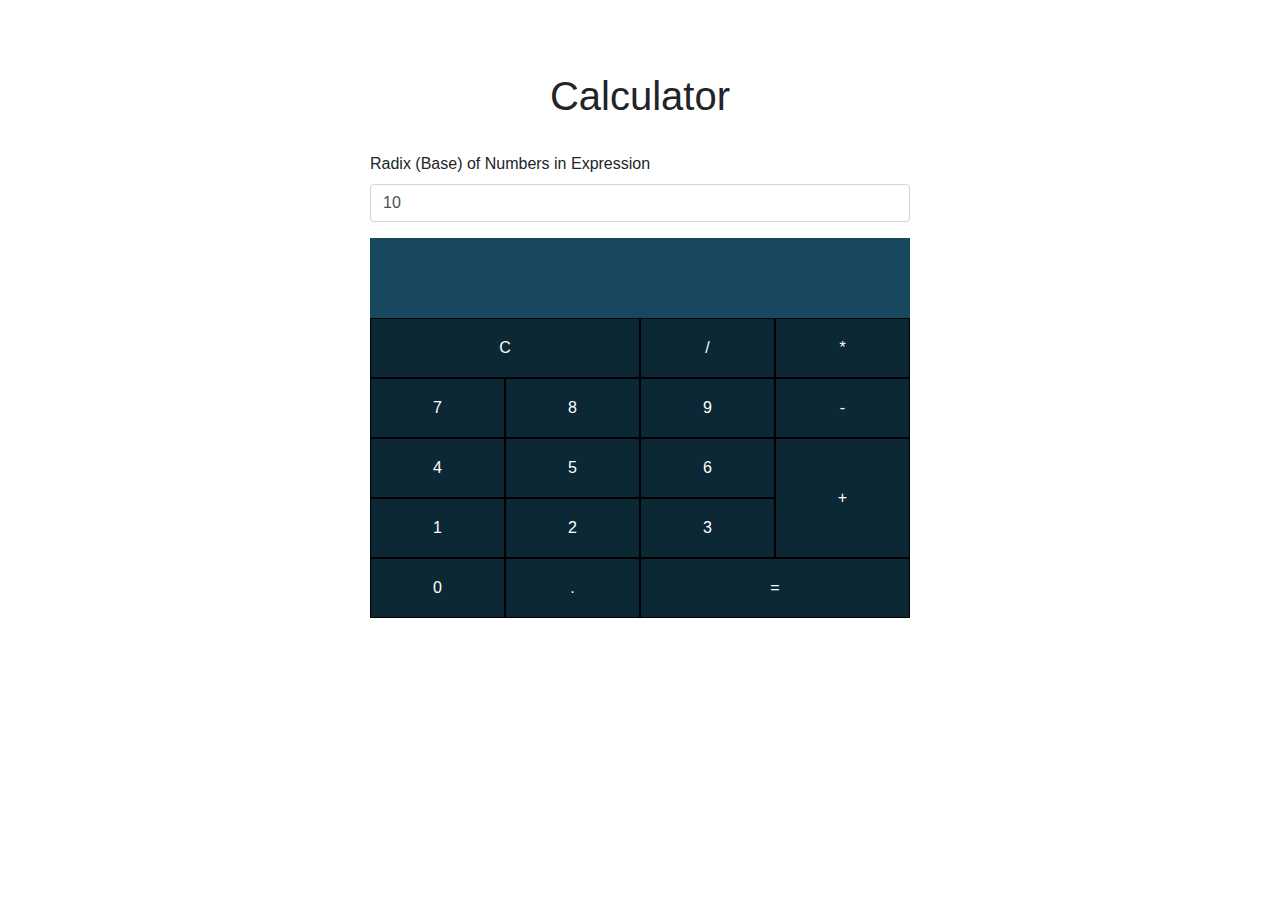
<file: index2.html>
<!DOCTYPE html>
<html>
  <head>
    <meta charset="utf-8">
    <meta name="viewport" content="width=device-width">
    <meta property="og:site_name" content="Bornais.ca" />
    <meta property="og:title" content="Multi-Radix Calculator" />
    <meta property="og:description" content="Calculator and converter for numbers of different bases. Made by Jeremie Bornais." />
    <meta property="og:image" content="https://upload.wikimedia.org/wikipedia/commons/thumb/1/1e/Calculator_icon.svg/512px-Calculator_icon.svg.png" />
    <meta property="og:type" content="website" />
    <link href="style.css" rel="stylesheet" type="text/css" />
    <link href="https://stackpath.bootstrapcdn.com/bootstrap/4.4.1/css/bootstrap.min.css" rel="stylesheet" integrity="sha384-Vkoo8x4CGsO3+Hhxv8T/Q5PaXtkKtu6ug5TOeNV6gBiFeWPGFN9MuhOf23Q9Ifjh" crossorigin="anonymous">
    <title>Multi-Radix Calculator</title>
    <link href="style.css" rel="stylesheet" type="text/css" />
    <style>
      .thin{
        font-weight:200;
      }
      .fcontainer{
        display: flex;
        justify-content: center;
        align-items: center;
      }
      .calculator{
        display: grid;
        grid-template-columns: 1fr 1fr 1fr 1fr;
        background-color: antiquewhite;
      }
      .calculator .test{
        grid-column: 1/5;
        height: 80px;
        text-align: right;
        border:none;
        outline:none;
        padding:10px;
        font-size: 18px;
        background-color: #17485f;
        color: #fff;
      }
      .calculator div{
        /* display:grid; */
        /* width: 60px; */
        display: flex;
        width: 100%;
        height: 60px;
        color: #fff;
        background-color: #0c2835;
        place-items: center; 
        align-items: center;
        justify-items: center;
        align-content: center;
        justify-content: center;
        border: 1px solid black;
      }
      .calculator div:hover{
        background-color: #14445a;
        /* color:#111 */
      }
      .calculator div:active{
        background-color: #74ff3b;
        color:#111
      }
      .calculator div.clear{
        grid-column: span 2;
        /* width: 120px; */
      }
      .calculator div.plus{
        grid-row: span 2;
        height: 100%;
        /* height: 120px; */
      }
      .calculator div.equals{
        grid-column: span 2;
        /* width: 120px; */
      }
    </style>
  </head>
  <body>
    <div class="container">
      <div class="row">
        <div class="col-md-3"></div>
        <div class="col-md-6">
            <br><br><br>
          <h1 style="text-align: center;">Calculator</h1>
          <br>
          <div class="form-group">
            <label for="exprrad">Radix (Base) of Numbers in Expression</label>
            <input type="text" class="form-control" id="exprrad" value="10" required>
          </div>
          <!-- <div class="fcontainer"> -->
              <div class="calculator">
                <input type="text" class="test" id="expr">
                <div class="num clear" onclick="clearExpr()">C</div>
                <div class="num" onclick="addExpr('/')">/</div>
                <div class="num" onclick="addExpr('*')">*</div>
                <div class="num" onclick="addExpr(7)">7</div>
                <div class="num" onclick="addExpr(8)">8</div>
                <div class="num" onclick="addExpr(9)">9</div>
                <div class="num" onclick="addExpr('-')">-</div>
                <div class="num" onclick="addExpr(4)">4</div>
                <div class="num" onclick="addExpr(5)">5</div>
                <div class="num" onclick="addExpr(6)">6</div>
                <div class="num plus" onclick="addExpr('+')">+</div>
                <div class="num" onclick="addExpr(1)">1</div>
                <div class="num" onclick="addExpr(2)">2</div>
                <div class="num" onclick="addExpr(3)">3</div>
                <div class="num" onclick="addExpr(0)">0</div>
                <div class="num" onclick="addExpr('.')">.</div>
                <div class="num equals" onclick="solve()">=</div>   
              </div>
          <!-- </div> -->
          <br><br><br>
        </div>
      </div>
    </div>
    <!-- <label>Radix 1</label>
    <input type="text" id="r1"><br>
    <label>Radix 2</label>
    <input type="text" id="r2"><br>
    <label>Number</label>
    <input type="text" id="num"><br>
    <button onclick="run()">Run</button>
    <div id="answer"></div> -->
    <!-- <br><br><br>
    <label>Expression Radix</label>
    <input type="text" id="exprrad"><br>
    <label>Expression</label>
    <input type="text" id="expr"><br>
    <button onclick="solve()">Run</button>
    <div id="answer2"></div> -->
    

    <script>
      function clearExpr(){
        var test=document.getElementById('expr');
        test.value = '';
      }
      function addExpr(num){
        var test=document.getElementById('expr');
        test.value = test.value.concat(num);
        
      }
      function convert(value, base = 2) {
        var [integer, fraction = ''] = value.toString().split('.');

        return parseInt(integer, base) + (integer[0] !== '-' || -1) * fraction
          .split('')
          .reduceRight((r, a) => (r + parseInt(a, base)) / base, 0);
      }

      function run(){
        r1=parseInt(document.getElementById('r1').value);
        r2=parseInt(document.getElementById('r2').value);
        num=document.getElementById('num').value;
        // var newnum = parseInt(num,r1);
        var newnum = convert(num,r1); //converts to base 10
        newnum = newnum.toString(r2); //converts to base r2
        answer = document.getElementById('answer');
        answer.value = newnum;
      }
      function solve(){
        exprrad=parseInt(document.getElementById('exprrad').value);
        expr=document.getElementById('expr').value;
        var result = convertExpr(expr,exprrad);
        answer2 = document.getElementById('expr');
        answer2.value = result;
        // expr.value=result;
        
      }

      function convertExpr(expr, base){
        var arr = [''];
        for (var i=0; i<expr.length; i++){
          if(expr[i]==';'){
            return "input error";
          }
          if(!isNaN(expr[i]) || expr[i]=='.'){
            arr[arr.length-1] = arr[arr.length-1].concat(expr[i]);
          }else{
            arr.push(expr[i]);
            arr.push('');            
          }
        }
        for (var i=0; i<arr.length; i++){
          if (!isNaN(arr[i])){
            arr[i] = convert(arr[i],base);
          }
        }
        return eval(arr.join('')).toString(base);
      }
    </script>
    <script src="https://ajax.googleapis.com/ajax/libs/jquery/3.4.1/jquery.min.js"></script>
    <script src="https://stackpath.bootstrapcdn.com/bootstrap/4.4.1/js/bootstrap.min.js" integrity="sha384-wfSDF2E50Y2D1uUdj0O3uMBJnjuUD4Ih7YwaYd1iqfktj0Uod8GCExl3Og8ifwB6" crossorigin="anonymous"></script>
    <script src="https://stackpath.bootstrapcdn.com/bootstrap/4.4.1/js/bootstrap.bundle.min.js" integrity="sha384-6khuMg9gaYr5AxOqhkVIODVIvm9ynTT5J4V1cfthmT+emCG6yVmEZsRHdxlotUnm" crossorigin="anonymous"></script>
  </body>
</html>
</file>
<file: style.css>
html{
  -ms-touch-action: manipulation;
  touch-action: manipulation; 
}
.thin{
    font-weight:200;
  }
  .center{
    text-align: center;
  }
  .fcontainer{
    display: flex;
    justify-content: center;
    align-items: center;
  }
  .calculator{
    display: grid;
    grid-template-columns: 1fr 1fr 1fr 1fr 1fr 1fr;
    background-color: antiquewhite;
  }
  .calculator .test{
    grid-column: 1/7;
    height: 80px;
    text-align: right;
    border:none;
    outline:none;
    padding:10px;
    font-size: 18px;
    background-color: #17485f;
    color: #fff;
  }
  .calculator div{
    /* display:grid; */
    /* width: 60px; */
    display: flex;
    width: 100%;
    height: 60px;
    color: #fff;
    background-color: #0c2835;
    place-items: center; 
    align-items: center;
    justify-items: center;
    align-content: center;
    justify-content: center;
    border: 1px solid black;
  }
  .calculator div:hover{
    background-color: #14445a;
    /* color:#111 */
  }
  .calculator div:active{
    background-color: #74ff3b;
    color:#111
  }
  .calculator div.clear{
    grid-column: span 2;
    /* width: 120px; */
  }
  .calculator div.plus{
    grid-row: span 2;
    height: 100%;
    /* height: 120px; */
  }
  .calculator div.equals{
    grid-column: span 2;
    /* width: 120px; */
  }
</file>
